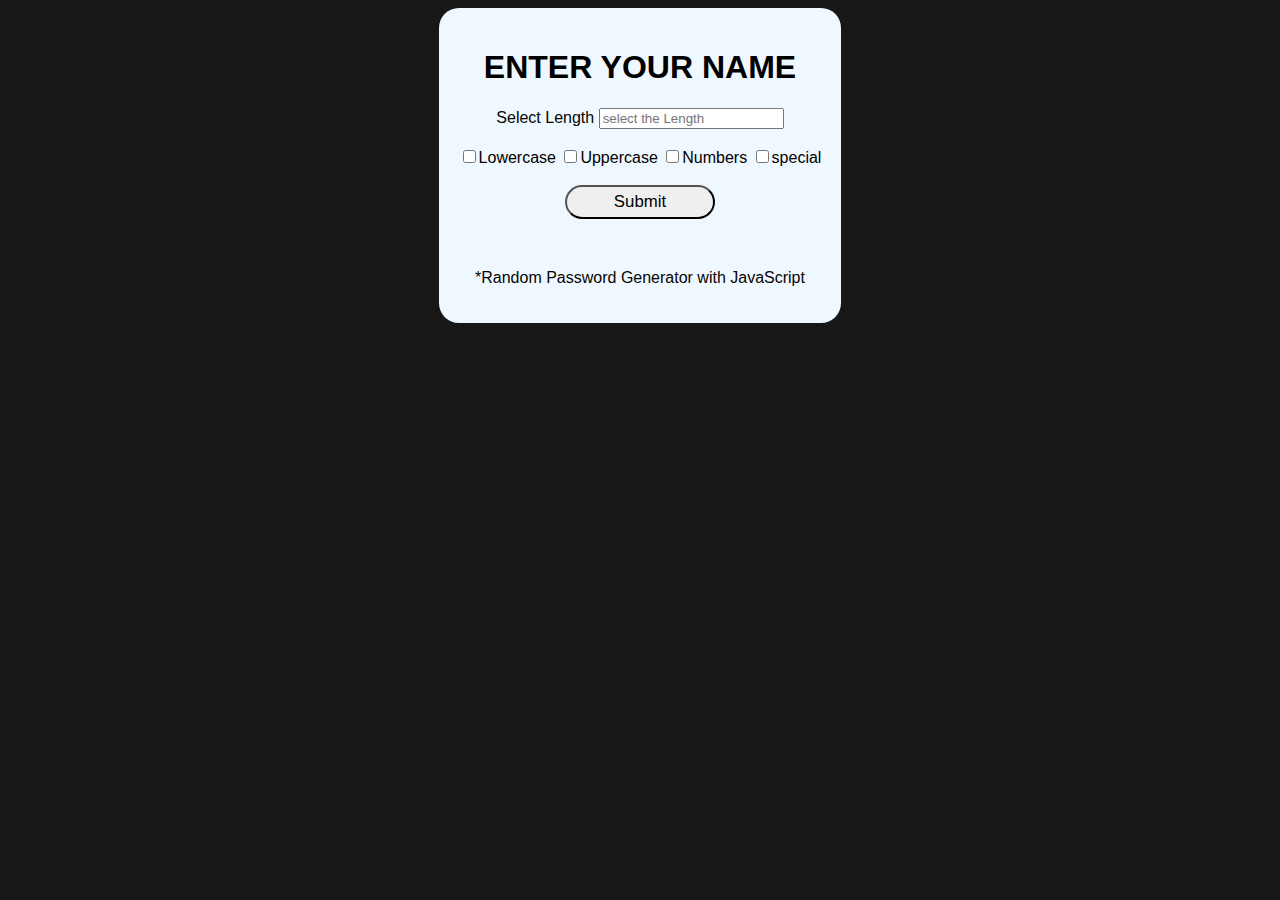
<file: index.html>
<!DOCTYPE html>
<html>
    <head>
        <link rel="stylesheet" href="style.css">
    </head>
    <body>
        <div id="container">
            <h1>ENTER YOUR NAME</h1>
            <lable class="textname">Select Length</lable>
            <input type="number" id="len" placeholder="select the Length">
            <br>
            <br>
            <input type="checkbox" id="lc">Lowercase</input>
            <input type="checkbox" id="uc">Uppercase</input>
            <input type="checkbox" id="nc">Numbers</input>
            <input type="checkbox" id="sc">special</input>
            <br>
            <br>
            <button type="submit" id="validate">Submit</button>
            <br>
            <p class="textname" id="output1"></p>
            <br>
            <p class="textname">*Random Password Generator with JavaScript</p>

        </div>

        <script src="script.js"></script>
    </body>
</html>
</file>
<file: style.css>
body{
    background-color: rgb(24, 23, 23);
    font-size: medium;
    font-family: Arial, Helvetica, sans-serif;
}
#validate{
    color: rgb(0, 0, 0);
    font-size: 1.05em;
    border-radius: 30px;
    padding: 5px;
    width: 150px;
}
#output{
    font-size: 1.5em;
}
.textname{
    color: rgb(6, 4, 1);
}
#container{
    background-color: aliceblue;
    border-radius: 20px;
    padding: 20px;
    margin: auto;
    text-align: center;
    max-width: fit-content;
}
</file>
